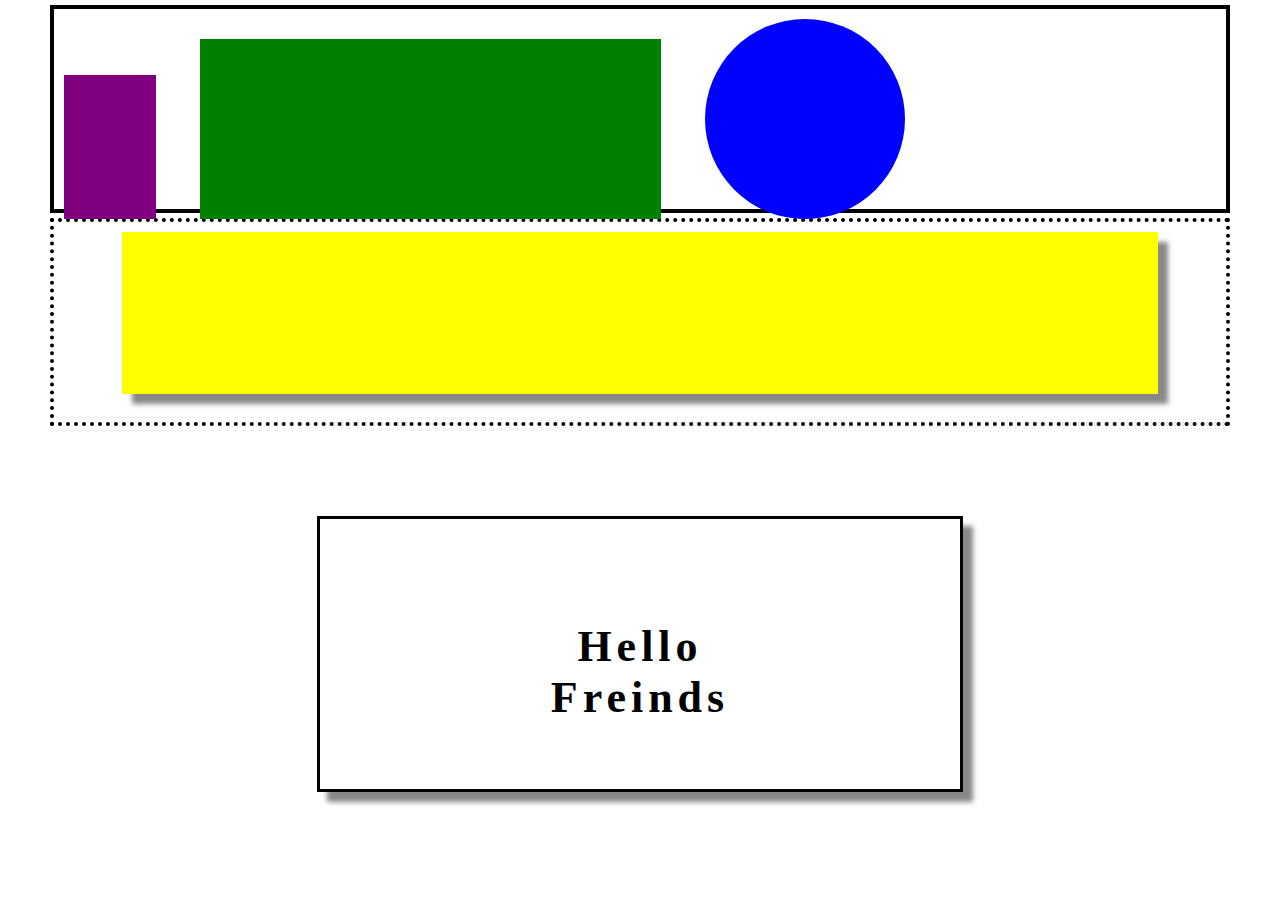
<file: second/index.html>
<!-- Put your HTML HERE, make sure to connect your index.css sheet -->
<!DOCTYPE html>
<html>
  <head>
    <title> First - Solution </title>
    <link rel="stylesheet" href="index.css" />
  </head>

  <body>
    <div class="header">
    <purp></purp>
    <green></green>
    <blue></blue>
    </div>
    <div class="main-content">
    <yellow></yellow>
    </div>
    <div class="hf"><h1><br /><br />Hello<br /> Freinds</h1></div>
  </body>
</html>
</file>
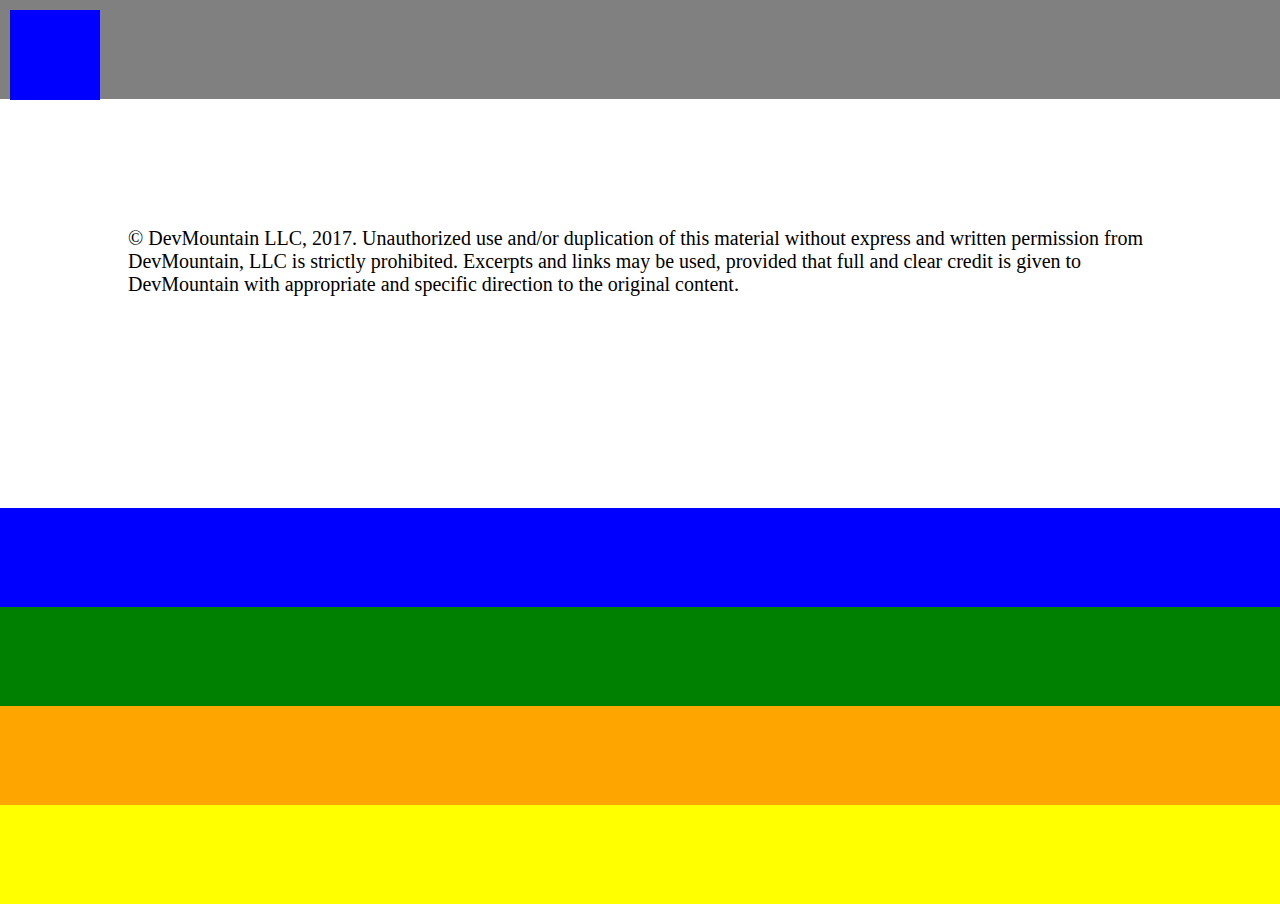
<file: third/index.html>
<!-- Put your HTML HERE, make sure to connect your index.css sheet -->
<!DOCTYPE html>
<html>
  <head>
    <title> First - Solution </title>
    <link rel="stylesheet" href="index.css" />
  </head>

  <body>
    <div class="header">
    <div class="blubox"></div>
    </div>
    <div class="main-content">
    © DevMountain LLC, 2017. Unauthorized use and/or duplication of this material without express and written permission from DevMountain, LLC is strictly prohibited. Excerpts and links may be used, provided that full and clear credit is given to DevMountain with appropriate and specific direction to the original content.</div>
    <div class="footer"></div> 
     <div class="footer1"></div> 
      <div class="footer2"></div> 
       <div class="footer3"></div> 
  </body>
</html>
</file>
<file: second/index.css>
*{
 margin: 0;
 padding: 0;
   background-color:#ffffff
}

.header{
  background:white;
  height: 20vh;
  width: 90%;
  padding:10px;
  border:4px;
  border-style:solid;
  border-color:black;
  margin:5px auto;
  
}
purp{
    background:purple;
    display: inline-block;
    height: 80%;
    width: 8%;
    margin-top:30px;
    
}
green{
    background:green;
    display: inline-block;
    height: 100%;
    width: 40%;
     margin-left:40px;
}
blue{
    display: inline-block;
    width:200px;
	height: 200px;
	background: blue;
	border-radius: 200px / 200px;
    margin-left:40px;
}
.main-content{
  background:white;
  height: 20vh;
  width: 90%;
  padding:10px;
  border:4px;
  border-style:dotted;
  border-color:black;
  margin:5px auto;
}
yellow{
    background:yellow;
    display: block;
    height: 90%;
    width: 90%;
    margin: auto auto;
    box-shadow: 10px 10px 5px #888888;
}
.hf{
  width: 50vw;
  height:30vh;
  background: white;
  border-style:solid;
  border-color:black;
  margin: 10vh auto;
  box-shadow: 10px 10px 5px #888888;
  text-align: center;
  letter-spacing: 5px;
  font-size: 22px;
</file>
<file: third/index.css>
*{
 margin: 0;
 padding: 0;
   background-color:#eeeeee
}

.header{
  background-color:grey;
  height: 11vh;
  width: 100vw;
  margin-bottom:0;
  
}
.blubox{
    display:inline-block;
    background:blue;
    width:90px;
    height:90px;
    margin:10px 10px;
    
}
.main-content{
  background: white;
  height: 17vh;
  width: 80%;
  margin: 0 auto;
  padding: 10% 10%;
  font-size:20px
}
.footer{
  width: 100vw;
  height:11vh;
  background: blue;
  margin: 0 auto;
}
.footer1{
  width: 100vw;
  height:11vh;
  background: green;
  margin: 0 auto;
}
.footer2{
  width: 100vw;
  height:11vh;
  background: orange;
  margin: 0 auto;
}
.footer3{
  width: 100vw;
  height:11vh;
  background: yellow;
  margin: 0 auto;
}
</file>
